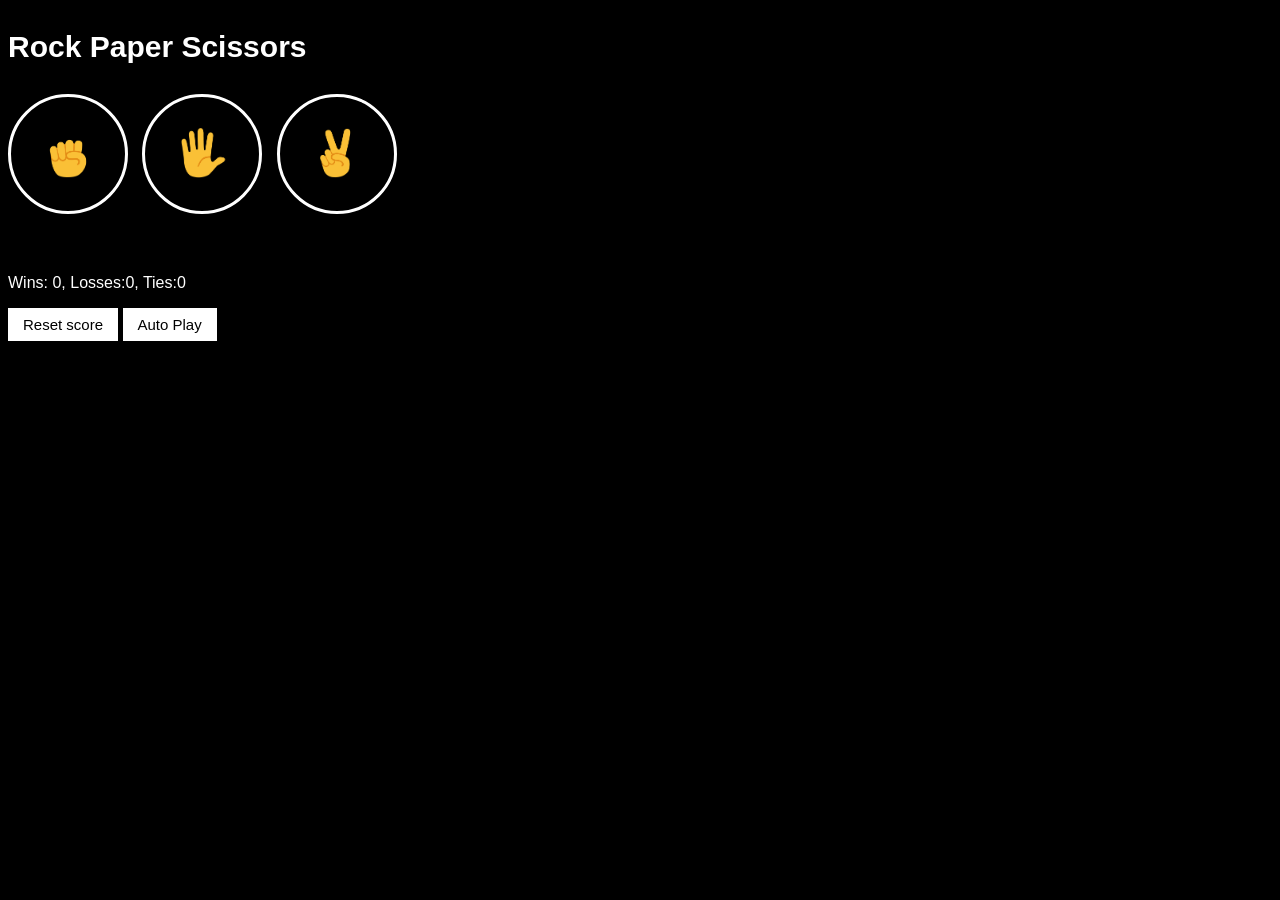
<file: index.html>
<!DOCTYPE html>
<html>

<head>
    <title>
        Rock Paper Scissors
    </title>

    <link rel="stylesheet" href="styles/rock-paper-scissors.css">
</head>

<body>
    <p class="title">Rock Paper Scissors</p>
    <button class="move-button js-rock-button">
        <img src="image/rock-emoji.png" class="move-icon" alt="">
    </button>

    <button class="move-button js-paper-button">
        <img src="image/paper-emoji.png" class="move-icon" alt="">
    </button>

    <button class="move-button js-scissors-button">
        <img src="image/scissors-emoji.png" class="move-icon" alt="">
    </button>

    <p class="js-result result"></p>

    <p class="js-moves"></p>

    <p class="js-score score"></p>

    <button class="reset-score-button js-reset-score-button">
        Reset score
    </button>

    <button class="auto-play-button js-autoplay-button" >Auto Play</button>
    <div class="js-confirmation-message"></div>
    
    <script src="js/rock-paper-scissors.js">

    </script>
</body>

</html>
</file>
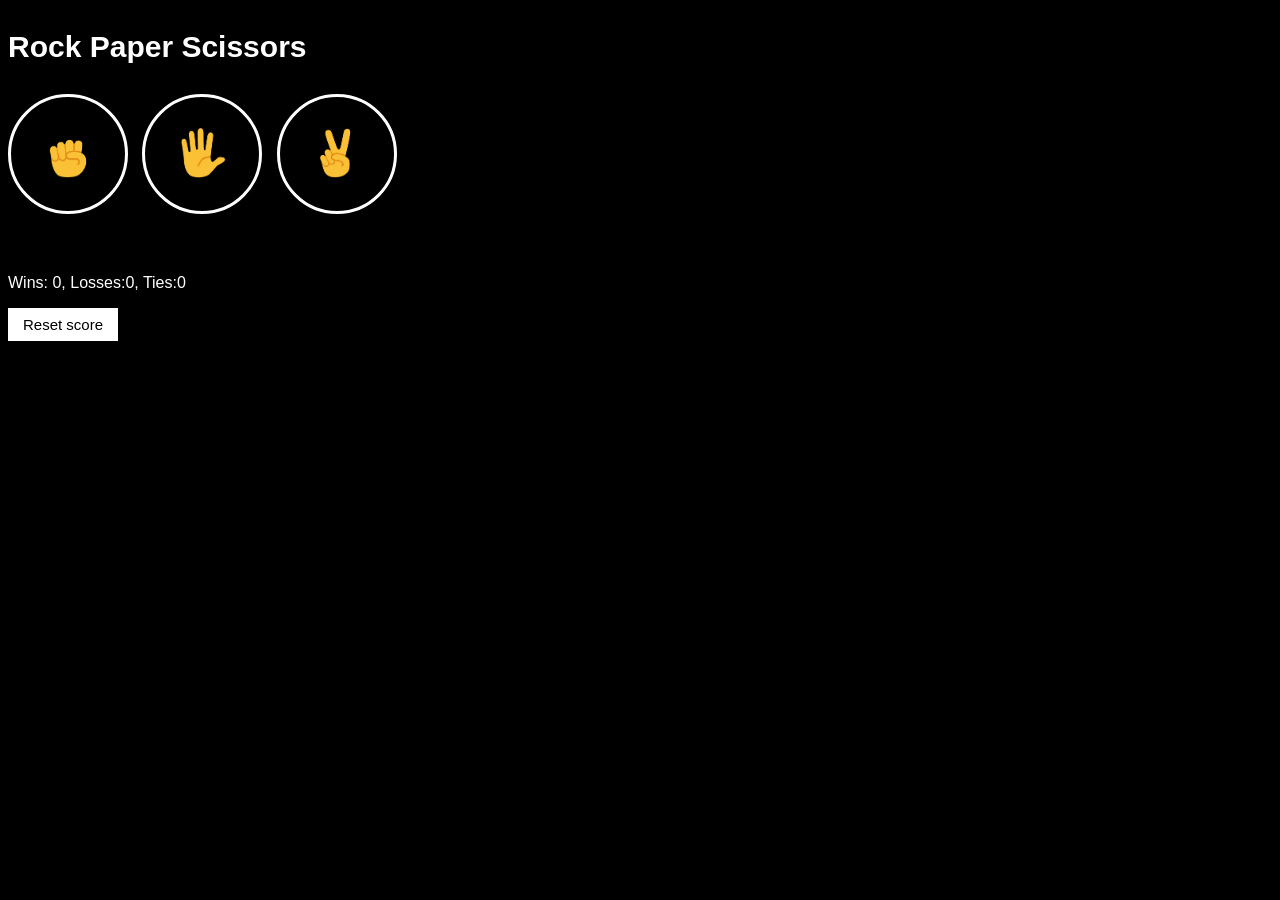
<file: rock-paper-scissors.html>
<!DOCTYPE html>
<html>

<head>
    <title>
        Rock Paper Scissors
    </title>

    <style>
        body {
            background-color: black;
            color: white;
            font-family: Arial, Helvetica, sans-serif;
        }

        .title {
            font-size: 30px;
            font-weight: bold;
        }

        .move-icon {
            height: 50px;
        }

        .move-button {
            background-color: transparent;
            border: 3px solid white;
            width: 120px;
            height: 120px;
            border-radius: 60px;
            margin-right: 10px;
            cursor: pointer;
        }

        .result {
            font-size: 25px;
            font-weight: bold;
            margin-top: 50px;
        }

        .score {
            margin-top: 60px;
        }

        .reset-score-button {
            background-color: white;
            border: none;
            font-size: 15px;
            padding: 8px 15px;
            cursor: pointer;
        }
    </style>
</head>

<body>
    <p class="title">Rock Paper Scissors</p>
    <button onclick="
        playGame('Rock');
        " class="move-button">
        <img src="/image/rock-emoji.png" class="move-icon" alt="">
    </button>

    <button onclick="
       playGame('Paper');
        " class="move-button">
        <img src="image/paper-emoji.png" class="move-icon" alt="">
    </button>

    <button onclick="
        playGame('Scissors');
        " class="move-button">
        <img src="image/scissors-emoji.png" class="move-icon" alt="">
    </button>

    <p class="js-result result"></p>

    <p class="js-moves"></p>

    <p class="js-score score"></p>

    <button onclick="
        score.wins = 0;
        score.losses = 0;
        score.ties = 0;
        localStorage.removeItem('score');
        updateScoreElement();
        " class="reset-score-button">
        Reset score
    </button>
    <script>
        let score = JSON.parse(localStorage.getItem('score')) || {
            wins: 0,
            losses: 0,
            ties: 0
        };

        updateScoreElement();

        function pickComputerMove() {
            const randomNumber = Math.random();

            let computerMove = '';

            if (randomNumber >= 0 && randomNumber < 1 / 3) {
                computerMove = 'Rock';
            } else if (randomNumber >= 1 / 3 && randomNumber < 2 / 3) {
                computerMove = 'Paper';
            } else if (randomNumber >= 2 / 3 && randomNumber < 1) {
                computerMove = 'Scissors';
            }

            return computerMove;
        }

        function playGame(playerMove) {

            const computerMove = pickComputerMove('score');

            let result = '';

            if (playerMove === 'Scissors') {
                if (computerMove === 'Rock') {
                    result = 'You Lose'
                } else if (computerMove === 'Paper') {
                    result = 'You Win'
                } else if (computerMove === 'Scissors') {
                    result = 'Tie'
                }

            } else if (playerMove === 'Paper') {
                if (computerMove === 'Rock') {
                    result = 'You Win'
                } else if (computerMove === 'Paper') {
                    result = 'Tie'
                } else if (computerMove === 'Scissors') {
                    result = 'You Lose'
                }

            } else if (playerMove === 'Rock') {
                if (computerMove === 'Rock') {
                    result = 'Tie'
                } else if (computerMove === 'Paper') {
                    result = 'You Lose'
                } else if (computerMove === 'Scissors') {
                    result = 'You Win'
                }
            }

            if (result === 'You Win') {
                score.wins = score.wins += 1;
            } else if (result === 'You Lose') {
                score.losses = score.losses += 1;
            } else if (result === 'Tie') {
                score.ties = score.ties += 1;
            }

            localStorage.setItem('score', JSON.stringify(score));

            updateScoreElement();
            document.querySelector('.js-result')
                .innerHTML = result;


            document.querySelector('.js-moves')
                .innerHTML = `You 
        <img src="image/${playerMove}-emoji.png" class="move-icon">
        <img src="image/${computerMove}-emoji.png" class="move-icon">
        Computer`;

        }

        function updateScoreElement() {
            document.querySelector('.js-score')
                .innerHTML = `Wins: ${score.wins}, Losses:${score.losses}, Ties:${score.ties} `;
        }



    </script>
</body>

</html>
</file>
<file: styles/rock-paper-scissors.css>
body {
     background-color: black;
     color: white;
     font-family: Arial, Helvetica, sans-serif;
 }

 .title {
     font-size: 30px;
     font-weight: bold;
 }

 .move-icon {
     height: 50px;
 }

 .move-button {
     background-color: transparent;
     border: 3px solid white;
     width: 120px;
     height: 120px;
     border-radius: 60px;
     margin-right: 10px;
     cursor: pointer;
 }

 .result {
     font-size: 25px;
     font-weight: bold;
     margin-top: 50px;
 }

 .score {
     margin-top: 60px;
 }

 .reset-score-button, .auto-play-button, .yes-autoplay-button, .no-autoplay-button {
     background-color: white;
     border: none;
     font-size: 15px;
     padding: 8px 15px;
     cursor: pointer;
 }
</file>
